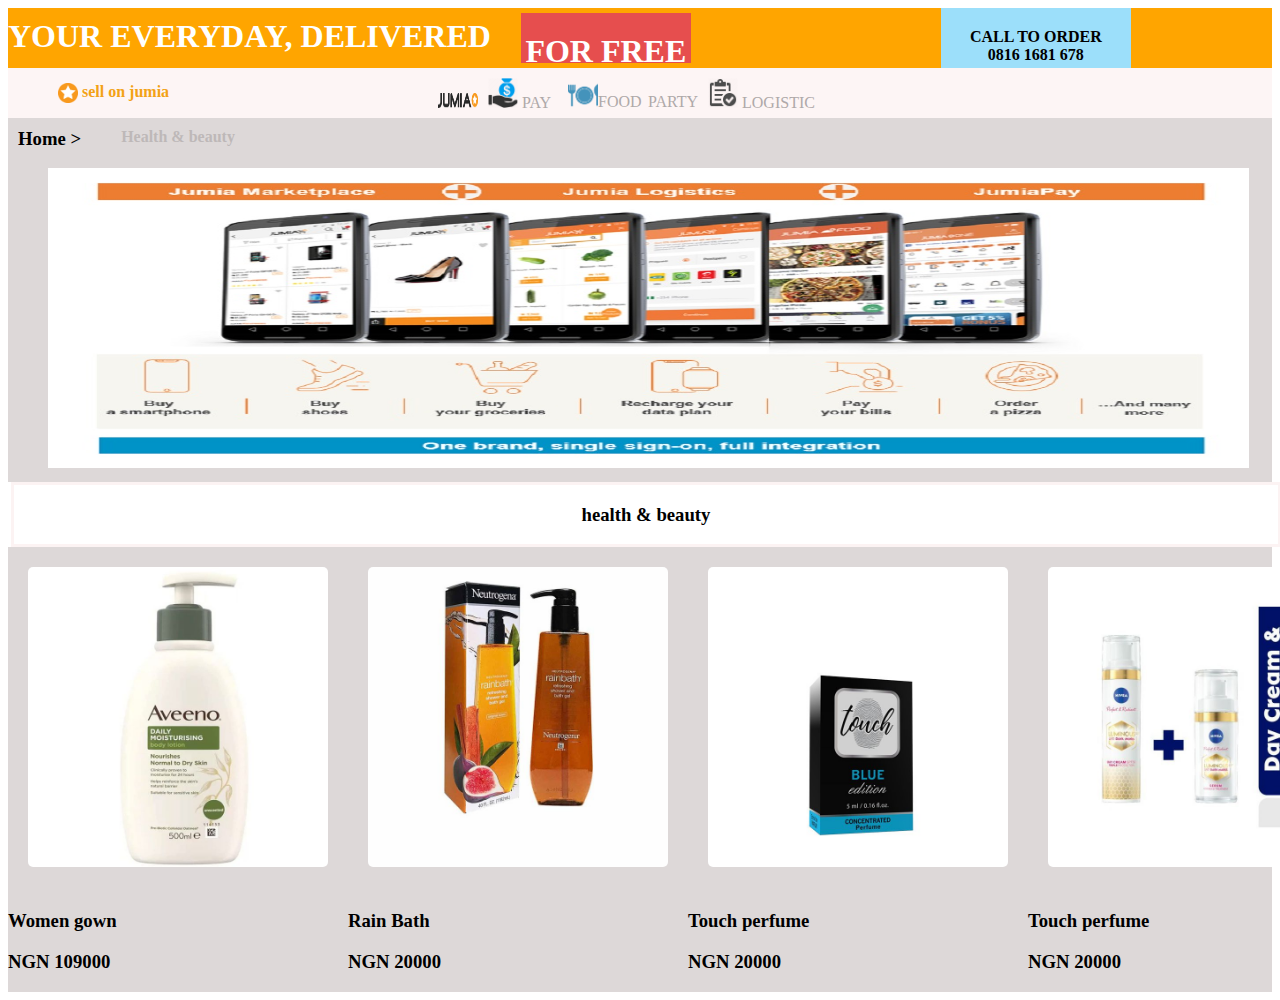
<file: health.html>
<!DOCTYPE html>
<html lang="en">
<head>
    <meta charset="UTF-8">
    <meta name="viewport" content="width=device-width, initial-scale=1.0">
    <meta http-equiv="X-UA-Compatible" content="ie=edge">
    <link rel="stylesheet" href="css/style2.css">
    
    <title>jumia online store</title>
</head>
<body>
        <div class="head">
                <div class="header">
                    <h1>  YOUR EVERYDAY, DELIVERED<h1>
                </div>
                <div class="for">
                  <h1>FOR FREE<h1>
                </div>
                <div class="call">
                      <h4> CALL TO ORDER
                       <br>0816 1681 678<h4>
                </div>
         </div>
<div class="sell">
    <div class="image">
    <img src="image/JMIA.png" alt="">
    <h4> sell on jumia</h4>
</div>

     <div class="logo">
        <img src="image/JMIA_BIG.png" alt="">
      </div>

        <div class="sell2">
            <img src="image/pay.png" alt=""> 
            <a href=""> <i class=""></i>PAY </a>
        </div>
          <div class="food">
                <img src="image/food.png" alt=""> 
               <a href=""> <i class=""></i>FOOD </a>
          </div>

            <div class="party">   
            <a href=""> <i class=""></i>PARTY </a>
           </div>
            <div class="logistic">
                <img src="image/logistic.png" alt="">
                <a href=""> <i class=""></i>LOGISTIC </a> 
             </div>
                 
</div>
<div class="home2">
    <h3>Home  > <h3>
        <h4> Health & beauty </h4>
    </div>

<div class="pic">
<img src="image/company.jpg" alt="">

</div>
<div class="beauty">
    <h3>health & beauty</h3>
    </div>

<div class="grocery1">
    <div class="gro1">
      <img src="image/skin.jpg" alt=""> 
      <h3>Women gown</h3> 
      <h3>NGN 109000 </h3>
    </div>

    <div class="gro2">
        <img src="image/rainbath.jpg" alt=""> 
        <h3>Rain Bath</h3> 
        <h3>NGN 20000 </h3>
      </div>

      <div class="gro3">
        <img src="image/touch.jpg" alt=""> 
        <h3>Touch perfume</h3> 
        <h3>NGN 20000 </h3>
      </div>
  
      <div class="gro4">
        <img src="image/nivea.jpg" alt=""> 
        <h3>Touch perfume</h3> 
        <h3>NGN 20000 </h3>
      </div>
  
  
</div>
</file>
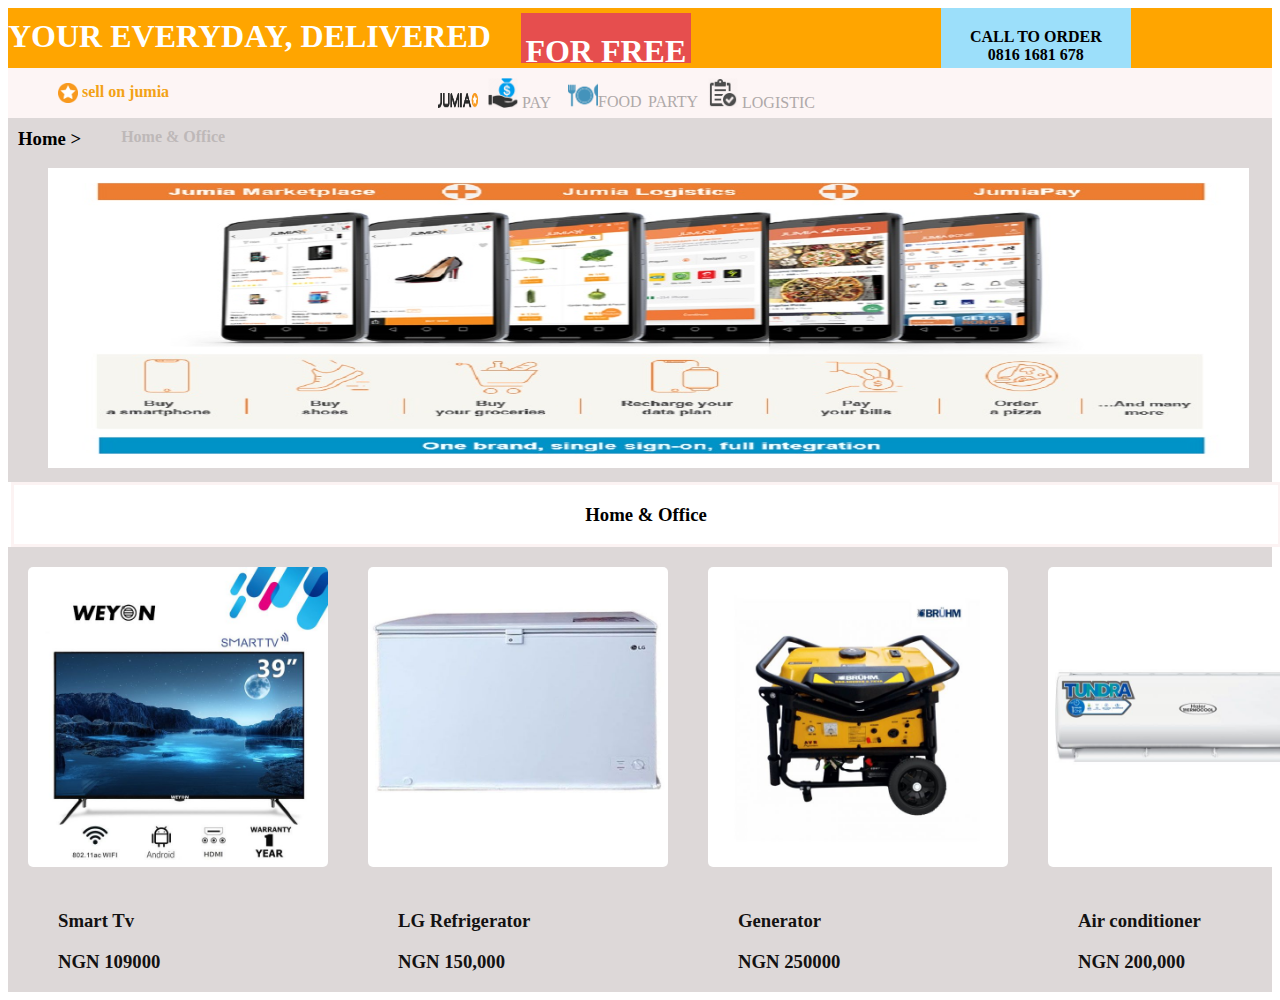
<file: home.html>
<!DOCTYPE html>
<html lang="en">
<head>
    <meta charset="UTF-8">
    <meta name="viewport" content="width=device-width, initial-scale=1.0">
    <meta http-equiv="X-UA-Compatible" content="ie=edge">
    <link rel="stylesheet" href="css/style2.css">
    
    <title>jumia online store</title>
</head>
<body>
        <div class="head">
                <div class="header">
                    <h1>  YOUR EVERYDAY, DELIVERED<h1>
                </div>
                <div class="for">
                  <h1>FOR FREE<h1>
                </div>
                <div class="call">
                      <h4> CALL TO ORDER
                       <br>0816 1681 678<h4>
                </div>
         </div>
<div class="sell">
    <div class="image">
    <img src="image/JMIA.png" alt="">
    <h4> sell on jumia</h4>
</div>

     <div class="logo">
        <img src="image/JMIA_BIG.png" alt="">
      </div>

        <div class="sell2">
            <img src="image/pay.png" alt=""> 
            <a href=""> <i class=""></i>PAY </a>
        </div>
          <div class="food">
                <img src="image/food.png" alt=""> 
               <a href=""> <i class=""></i>FOOD </a>
          </div>

            <div class="party">   
            <a href=""> <i class=""></i>PARTY </a>
           </div>
            <div class="logistic">
                <img src="image/logistic.png" alt="">
                <a href=""> <i class=""></i>LOGISTIC </a> 
             </div>
                 
</div>
<div class="home2">
    <h3>Home  > <h3>
        <h4> Home & Office </h4>
    </div>

<div class="pic">
<img src="image/company.jpg" alt="">

</div>
<div class="beauty">
    <h3>Home & Office</h3>
    </div>

<div class="appliance">
    <div class="app1">
      <img src="image/tv.jpg" alt=""> 
      <h3>Smart Tv</h3> 
      <h3>NGN 109000 </h3>
    </div>

    <div class="app2">
        <img src="image/fridge.jpg" alt=""> 
        <h3> LG Refrigerator</h3> 
        <h3>NGN 150,000 </h3>
      </div>

      <div class="app3">
        <img src="image/gen.jpg" alt=""> 
        <h3>Generator</h3> 
        <h3>NGN 250000 </h3>
      </div>

      <div class="app4">
        <img src="image/aircon.jpg" alt=""> 
        <h3>Air conditioner</h3> 
        <h3>NGN 200,000 </h3>
      </div>
</file>
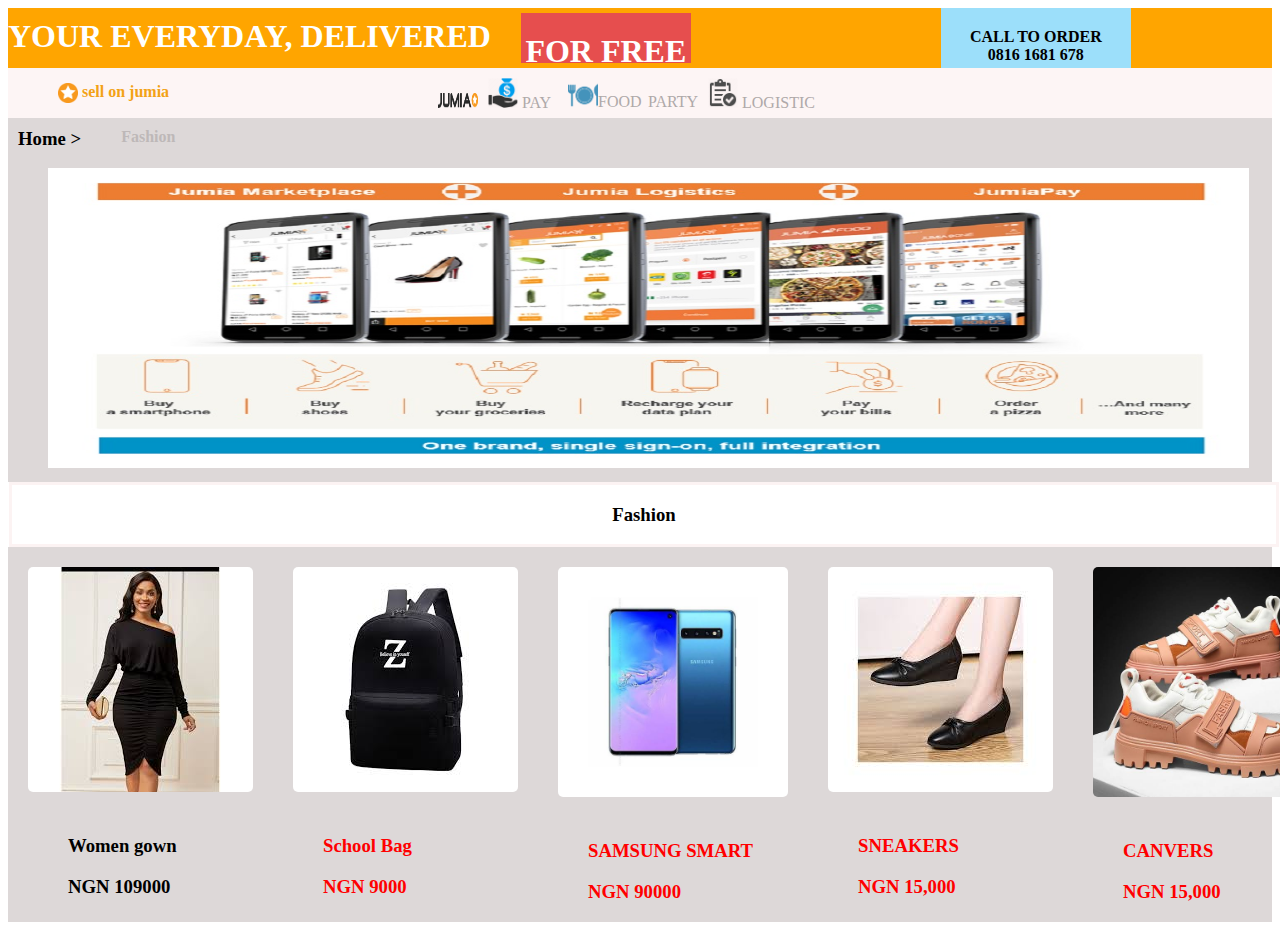
<file: index2.html>
<!DOCTYPE html>
<html lang="en">
<head>
    <meta charset="UTF-8">
    <meta name="viewport" content="width=device-width, initial-scale=1.0">
    <meta http-equiv="X-UA-Compatible" content="ie=edge">
    <link rel="stylesheet" href="css/style2.css">

    <title>jumia online store</title>
</head>
<body>
        <div class="head">
                <div class="header">
                    <h1>  YOUR EVERYDAY, DELIVERED<h1>
                </div>
                <div class="for">
                  <h1>FOR FREE<h1>
                </div>
                <div class="call">
                      <h4> CALL TO ORDER
                       <br>0816 1681 678<h4>
                </div>
         </div>
<div class="sell">
    <div class="image">
    <img src="image/JMIA.png" alt="">
    <h4> sell on jumia</h4>
</div>

     <div class="logo">
        <img src="image/JMIA_BIG.png" alt="">
      </div>

        <div class="sell2">
            <img src="image/pay.png" alt=""> 
            <a href=""> <i class=""></i>PAY </a>
        </div>
          <div class="food">
                <img src="image/food.png" alt=""> 
               <a href=""> <i class=""></i>FOOD </a>
          </div>

            <div class="party">   
            <a href=""> <i class=""></i>PARTY </a>
           </div>
            <div class="logistic">
                <img src="image/logistic.png" alt="">
                <a href=""> <i class=""></i>LOGISTIC </a> 
             </div>
                 
</div>
                 <div class="home2">
                      <h3>Home  > <h3>
                          <h4> Fashion </h4>
                      </div>

         <div class="pic">
             <img src="image/company.jpg" alt="">

            </div>
            <div class="two">
                <h3>Fashion</h3>
                </div>
            
            <div class="grocery">
                <div class="gro">
                  <img src="image/ftion.jpeg" alt=""> 
                  <h3>Women gown</h3> 
                  <h3>NGN 109000 </h3>
                </div>
                <div class="four">
                    <h3></h3>
                    </div>
                <div class="baby">
                  <img src="image/jumai baby).jpeg" alt="">
                  <h3>School Bag</h3>   
                  <h3>NGN 9000 </h3>
                </div>
               
                <div class="phonee">
                    <img src="image/phone jmia.jpg" alt="">  
                    <h3>SAMSUNG SMART</h3> 
                    <h3>NGN 90000 </h3>
                  </div>

                  <div class="shoe">
                    <img src="image/shoe.jpeg" alt="">
                    <h3>SNEAKERS</h3>   
                    <h3>NGN 15,000 </h3>
                  </div>

                  <div class="shoe2">
                    <img src="image/jumai).jpeg" alt=""> 
                    <h3>CANVERS</h3>  
                    <h3>NGN 15,000 </h3>
                  </div>



                 
                
         </div>
</file>
<file: css/style2.css>
.head{background-color: rgb(255, 165, 0);  
    display: flex;
     height: 60px;
}
.head .header h1{color:white; text-align: center;
     margin-top: 10px;
}

.head .for {background-color: #E64E4E;
     color: white;
     width:170px;
    text-align: center;
    margin-left: 30px; 
    border-left: 10px;
    height: 50px;
    margin-top: 5px;
    margin-bottom: 10px;}
    .head .for h1{color: white;
    margin-top: 20px;
       padding: 0px;
}
    
    .head .call{background-color: #9CDFFA;
        text-align: center;
         width:170px;
         margin-left: 250px;
        padding: 10px; }
    .head .call h4{margin-bottom: 20px; margin-top: 10px;}
    .head  .call h1{margin:10px;
    color: solid black;}

    .sell{background-color: #FDF5F5;
         height: 50px; 
         display:flex;}

         .sell .image{}
    .sell .image img {width: 20px;
    height: 20px; margin-left: 50px; margin-top: 15px;}
    .sell .image{flex:1 1 1 30%; width: 180px; display: flex;}
    .sell .image h4{color: rgb(243, 162, 22);
     margin-top: 15px; margin-left: 4px;}

        
     
       .sell .logo{ flex:1 1 1 50%;}
       .sell .logo img{width: 40px;
        height: 15px; 
        margin-top: 25px; 
        margin-right: 10px;
        margin-left: 250px;
    }

     .sell .sell2{flex:1 1 1 50%; width:80px;}
     .sell .sell2 a {text-decoration: none; color: #AFA9A9;}
     .sell .sell2 img{width: 30px; height: 30px; margin-top: 10px;}

    .sell .pay img{width: 30px; height: 30px;}
    .sell .pay h4{color: #DACACA;}

    .sell .food {flex:1 1 1 50%; width:30px; display: flex; }
    .sell .food a {text-decoration: none; color: #AFA9A9; margin-top: 25px;}
    .sell .food img{width:30px; height: 30px; margin-top: 12px;}

    .sell .logistic{flex: 1 1 1 50%; margin-left: 10px;}
    .sell .logistic a{text-decoration: none; color: #AFA9A9;}
    .sell .logistic img{height: 30px; width: 30px; margin-top: 10px;}

    .sell .party a {text-decoration: none; color: #AFA9A9; margin-top: 30px;}
    .sell .party{flex:1 1 1 50%; margin-left:50px; margin-top: 25px;}

    .three{display:flex; }
    .three .logo2{flex:1 1 1 1 40%;}
    .three .logo2 img{width: 90px; height: 30px; margin-top: 25px;margin-left: 
    60px;}

    .three .form{display: flex; margin-top: 20px; flex:1 1 1 70%; height: 40px; margin-left: 60px; }
    .three .form img{width: 20px; height: 20px;}
    .three .form input{background: url( "image/search.png" ) top left no-repeat; height: 35px; width: 350px;border-radius: 3px;}
    .three .form button{background-color: rgb(255, 165, 0); color: white;
     border:solid rgb(255, 165, 0);
    border-radius:5px; margin-left:5px;}
    
     .three .account{display: flex; margin: 20px; flex:1 1 1 1 30%;}
    .three .account img{width: 40px; height: 30px; margin-right: 10px; }
     .three .account a{text-decoration:none; font-size: 20px; color:black; font-family: sans-serif;margin-top: 6px;}

    .three .help{display: flex; margin: 20px; margin-left: 20px; flex:1 1 1 1 20%; margin-top: 25px;}
    .three .help img{width: 40px; height: 20px;margin-right: 10px;}
    .three .help a{text-decoration:none;font-size: 20px; color:black; font-family: sans-serif; }

    .three .cart{display: flex; margin: 20px; flex:1 1 1 1 20%; margin-top: 25px;}
    .three .cart img{width: 30px; height: 20px;margin-right: 10px;}
    .three .cart a{ text-decoration: none; font-size: 20px; color:black; font-family:sans-serif;}
     
    .www{background-color:#FDF5F5; display: flex;}
   .www .divs{background-color:#FDF5F5; display: grid; }
   .www .divs {background-color: white; width: 250px; height: 680px; margin-left: 40px;
      margin-top: 15px;   border-radius: 10px; border:solid #F8F0F0; }

      .divs .properties{display: flex;}
         .divs .properties img{width: 20px; height: 20px; margin: 10px;}
         .divs .properties a{margin: 10px; text-decoration: none;}

         
         .divs .health{display: flex;}
            .divs .health img{width: 20px; height: 20px; margin: 10px;}
            .divs .health a{margin: 10px; text-decoration: none;}

             .divs .home{grid-gap: 3px; display: flex;}
            .divs .home img{width: 20px; height: 20px; margin: 10px;}
            .divs .home a{margin: 10px; text-decoration: none;}
            
            .divs .phone{display: flex;}
            .divs .phone img{width: 20px; height: 20px; margin: 10px;}
            .divs .phone a{margin: 10px; text-decoration: none;}
             
            .divs .comp{display: flex;}
            .divs .comp img{width: 20px; height: 20px; margin: 10px;}
            .divs .comp a{margin: 10px; text-decoration: none;}
             
            .divs .Electronics{display: flex;}
            .divs .Electronics img{width: 20px; height: 20px; margin: 10px;}
            .divs .Electronics a{margin: 10px; text-decoration: none;}
             
            .divs .Fashion{display: flex;}
            .divs .Fashion img{width: 20px; height: 20px; margin: 10px;}
            .divs .Fashion a{margin: 10px; text-decoration: none;}
             
            .divs .Baby{display: flex;}
            .divs .Baby img{width: 20px; height: 20px; margin: 10px;}
            .divs .Baby a{margin: 10px; text-decoration: none;}
             
            .divs .Gaming{display: flex;}
            .divs .Gaming img{width: 20px; height: 20px; margin: 10px;}
            .divs .Gaming a{margin: 10px; text-decoration: none;}
             
            .divs .sport{display:flex;}
            .divs .sport img{width: 20px; height: 20px; margin: 10px;}
            .divs .sport a{margin: 10px; text-decoration: none;}
             
            .divs .mobile{display:flex;}
            .divs .mobile img{width: 20px; height: 20px; margin: 10px;}
            .divs .mobile a{margin: 10px; text-decoration: none;}
             
            .divs .others{display: flex;}
            .divs .others img{width: 20px; height: 20px; margin: 10px;}
            .divs .others a{margin: 10px; text-decoration: none;}


      .www .advrt{margin: 20px;  }

      .www .side .advrt2 { margin-top: 20px;  }

      .www .side .advrt3 { margin-top: 20px;  }
      .www .side .advrt3 img { margin-top: 8px; width: 400px; height: 270px; }

      .pic{background-color:#DDD8D8;}
     .pic img{width: 95%; height: 300px; margin: 10px; margin-left: 40px;} 
     .home2{background-color:#DDD8D8; height: 40px; width: 100%;
         margin-top: 0px; display: flex;}
     .home2 h3{margin:10px;}
      .home2 h4{color: #BEB8B8; margin: 10px;}

      .limited{background-color: #CFCCC7; width: 100%; height: 190px;}
      limited h4{color: black;}

       .grocery{background-color:#DDD8D8;  display: flex;}
         .two{background-color: white; width: 100%; border:solid #FCF3F3; text-align: center;
        margin-left:1px; }
        .grocery .two h3{color: red; margin-left: 50px;}
      .grocery .gro img{ margin: 20px; border-radius:5px;}

      .gro h3{margin-left: 60px; }
      .grocery .baby img{margin: 20px;  border-radius:5px;}
      .grocery .baby h3{color: red; margin-left: 50px;}

      .gro h3{margin-left: 60px; }
      .grocery .phonee img{margin: 20px; width: 230px; height: 230px;
         border-radius:5px; }
      .grocery .phonee h3{color: red; margin-left: 50px;}

      .gro h3{margin-left: 60px; }
      .grocery .shoe img{margin: 20px;  border-radius:5px;}
      .grocery .shoe h3{color: red; margin-left: 50px;}

      .gro h3{margin-left: 60px; }
      .grocery .shoe2 img{margin: 20px;  border-radius:5px; width: 230px; height: 230px;}
      .grocery .shoe2 h3{color: red; margin-left: 50px;}

      .beauty{background-color: white; width: 100%; border:solid #FCF3F3; text-align: center;
        margin-left:3px; }
        .grocery1{background-color:#DDD8D8;  display: flex;}
        .grocery .gro1 h3{color: #131212; margin-left: 50px;}
        .grocery1 .gro1 img{ margin: 20px; border-radius:5px; width: 300px;}

        .grocery .gro2 h3{color: #131212; margin-left: 50px;}
        .grocery1 .gro2 img{ margin: 20px; border-radius:5px; width: 300px;}

        .grocery .gro3 h3{color: #131212; margin-left: 50px;}
        .grocery1 .gro3 img{ margin: 20px; border-radius:5px; width: 300px;}


        .grocery .gro4 h3{color: #131212; margin-left: 50px;}
        .grocery1 .gro4 img{ margin: 20px; border-radius:5px; width: 300px;}

        .appliance {background-color:#DDD8D8;  display: flex;}        
        .appliance .app1 h3{color: #131212; margin-left: 50px;}
        .appliance .app1 img{ margin: 20px; border-radius:5px; width: 300px;}

        .appliance .app2 h3{color: #131212; margin-left: 50px;}
        .appliance .app2 img{ margin: 20px; border-radius:5px; width: 300px;}

        .appliance .app3 h3{color: #131212; margin-left: 50px;}
        .appliance .app3 img{ margin: 20px; border-radius:5px; width: 300px;}

        .appliance .app4 h3{color: #131212; margin-left: 50px;}
        .appliance .app4 img{ margin: 20px; border-radius:5px; width: 300px;}
</file>
